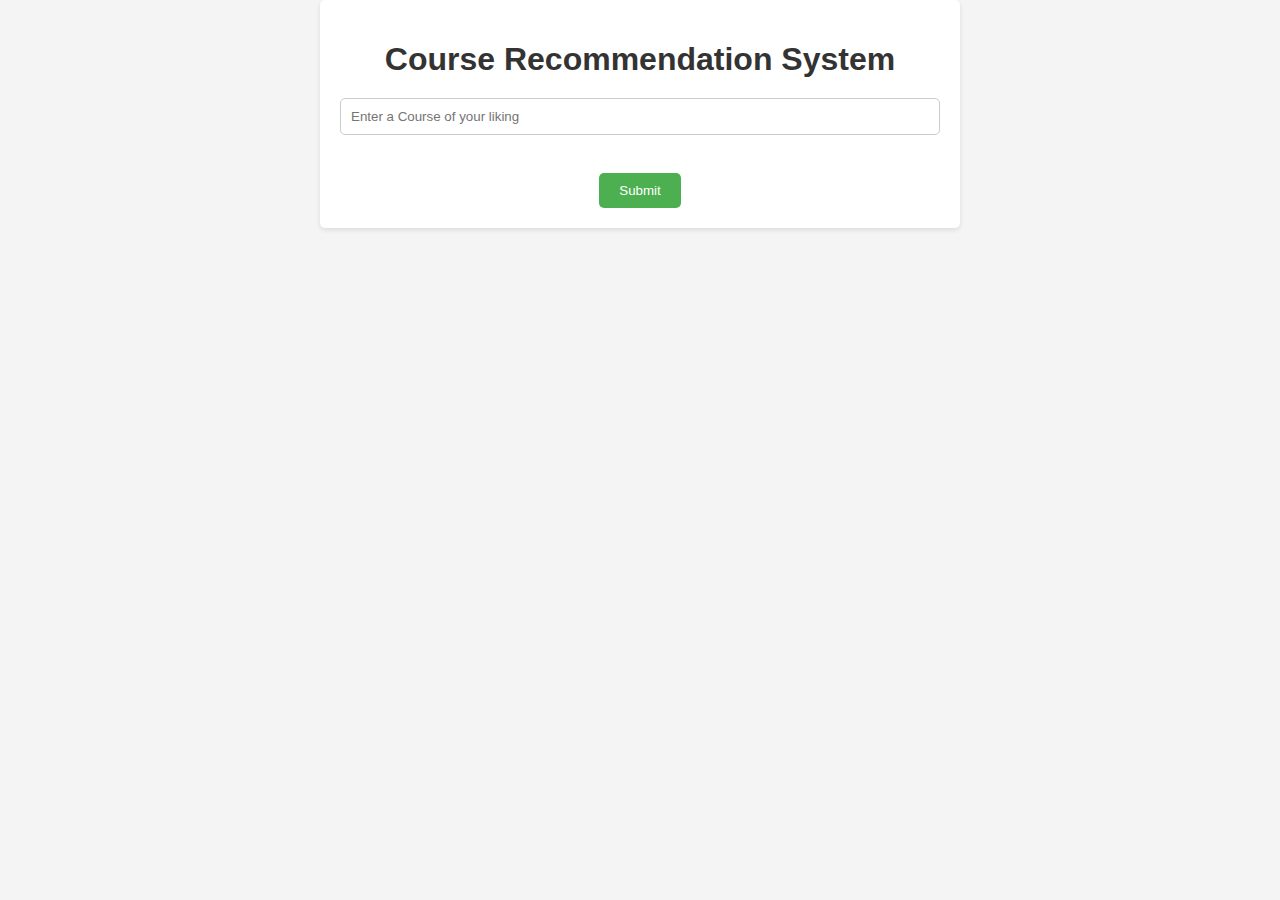
<file: index.html>
<!DOCTYPE html>
<html>
<head >
    <meta charset="UTF-8">
    <meta name="viewport" content="width=device-width, initial-scale=1.0">
    <title>Course Recommendation</title>
    <link rel="stylesheet" type="text/css" href="styles.css">
</head>
<body>
    <div class="container">
        <h1>Course Recommendation System</h1>
        <form action="/predict" method="post">
            <input type="text" id="input_data" name="input_data" placeholder="Enter a Course of your liking" required><br><br>
            <input type="submit" value="Submit">
        </form>
    </div>
</body>
</html>
</file>
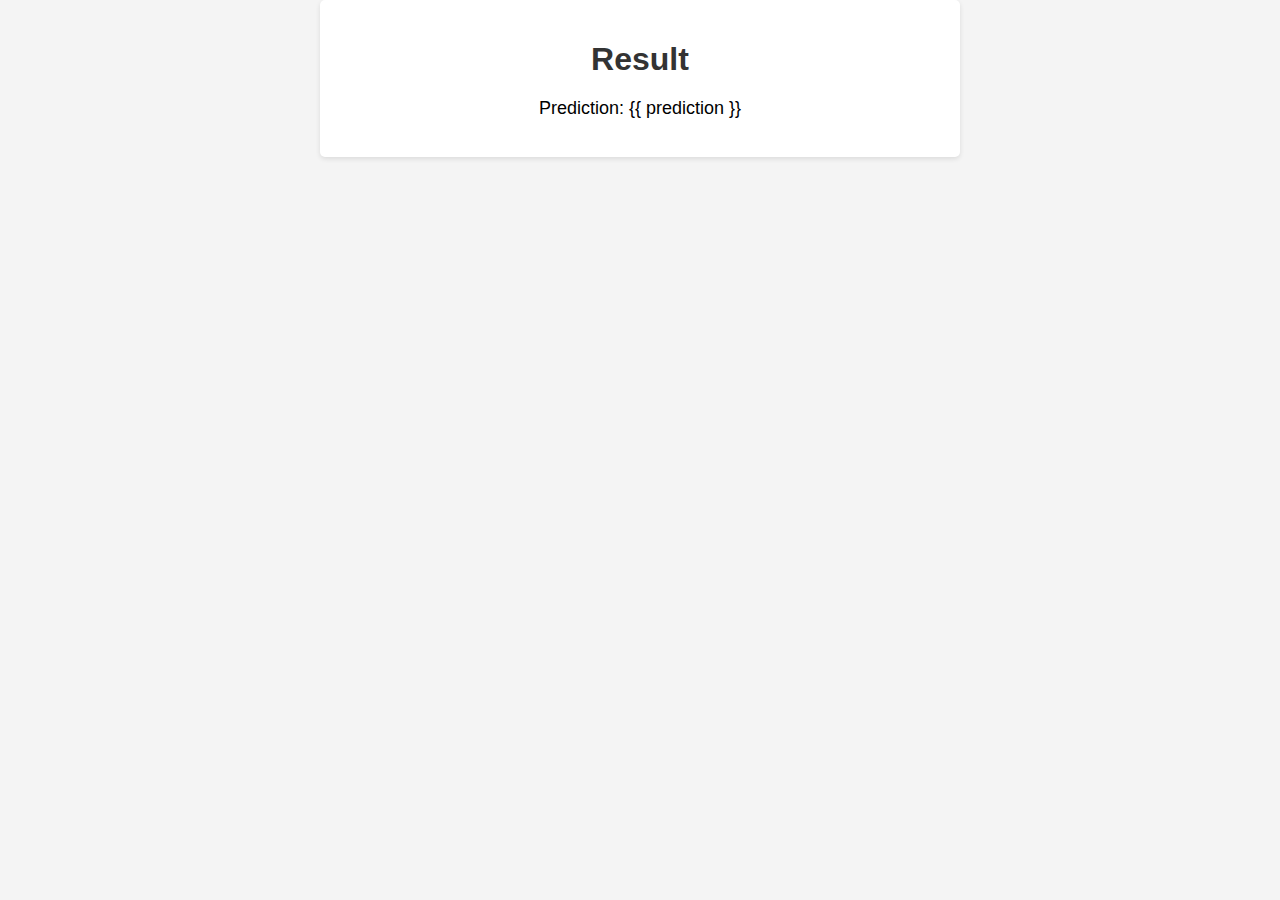
<file: result.html>
<!DOCTYPE html>
<html lang="en">
<head>
    <meta charset="UTF-8">
    <meta name="viewport" content="width=device-width, initial-scale=1.0">
    <title>Result</title>
    <link rel="stylesheet" type="text/css" href="styles.css">
</head>
<body>
    <div class="container">
        <h1>Result</h1>
        <p>Prediction: {{ prediction }}</p>
    </div>
</body>
</html>
</file>
<file: styles.css>
body {
    font-family: Arial, sans-serif;
    margin: 0;
    padding: 0;
    background-color: #f4f4f4;
}
.container {
    max-width: 600px;
    margin: 0 auto;
    padding: 20px;
    background-color: #fff;
    border-radius: 5px;
    box-shadow: 0 2px 5px rgba(0, 0, 0, 0.1);
}
h1 {
    text-align: center;
    margin-bottom: 20px;
    color: #333;
}
form {
    text-align: center;
}
input[type="text"] {
    width: 100%;
    padding: 10px;
    margin-bottom: 20px;
    border: 1px solid #ccc;
    border-radius: 5px;
    box-sizing: border-box;
}
input[type="submit"] {
    background-color: #4caf50;
    color: #fff;
    border: none;
    border-radius: 5px;
    padding: 10px 20px;
    cursor: pointer;
}
input[type="submit"]:hover {
    background-color: #45a049;
}
p {
    text-align: center;
    margin-top: 20px;
    font-size: 18px;
}
.box-img{
    height: 300px;
    margin-top: 1rem;
    margin-bottom: 1rem;
    background-size: cover;
}
</file>
